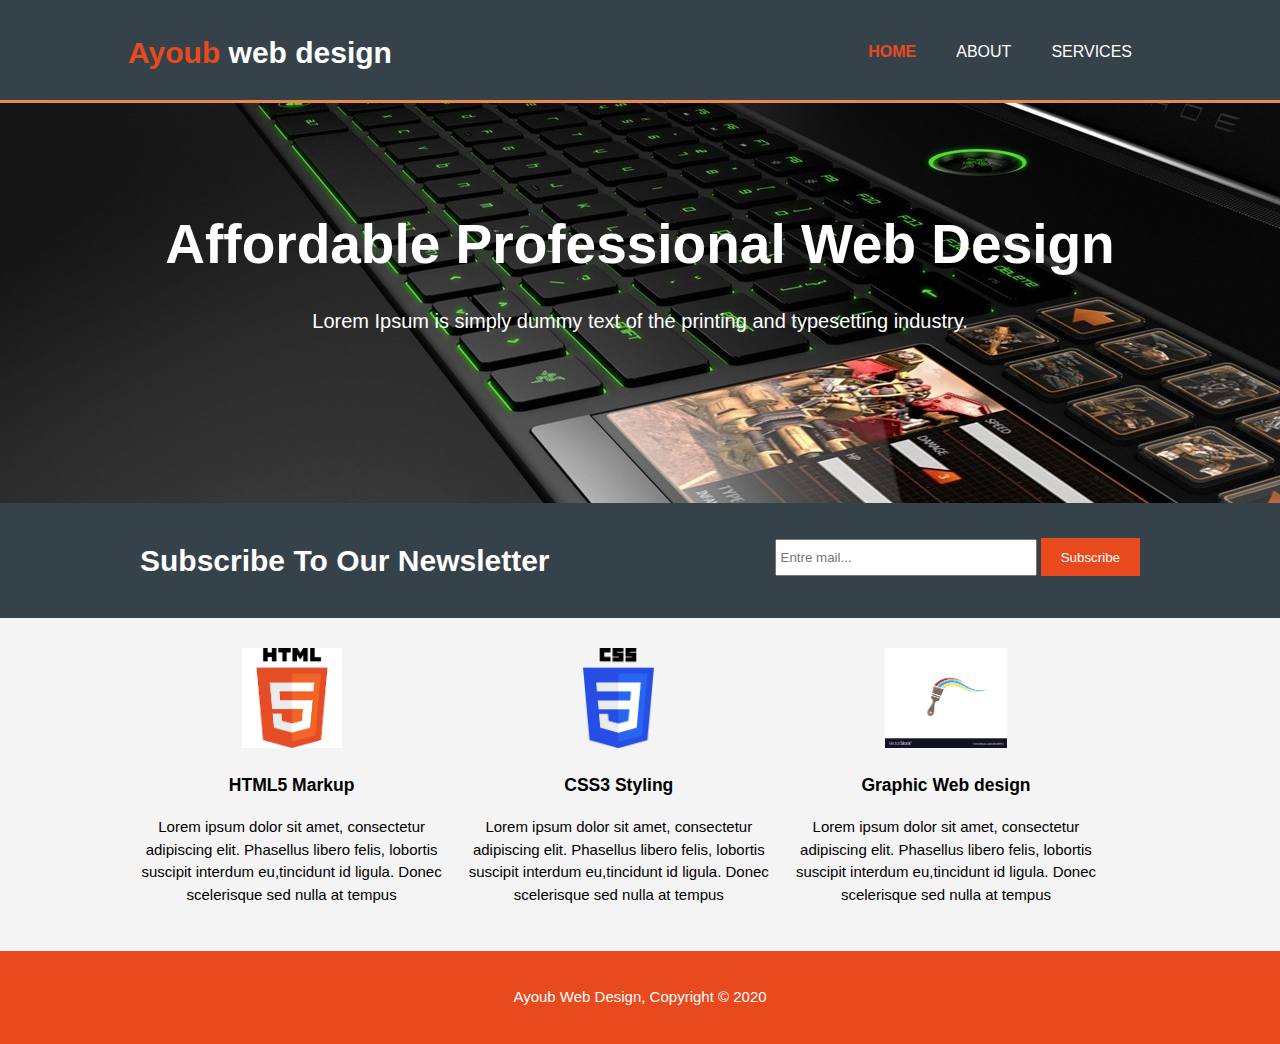
<file: index.html>
<!DOCTYPE html>
<html lang="en">
  <head>
    <meta charset="UTF-8" />
    <meta name="description" content="Affordable and professionel web design" />
    <meta name="keywords" content="web design,Affordable website" />
    <meta name="author" content="Ayoub" />
    <meta name="viewport" content="width=device-width, initial-scale=1.0" />
    <title>Ayoub Web design | Welcome</title>
    <link rel="stylesheet" href="./css/style.css" />
  </head>
  <body>
    <header>
      <div class="container">
        <div id="branding">
          <h1><span class="highlight">Ayoub</span> web design</h1>
        </div>
        <nav>
          <ul>
            <li class="current"><a href="index.html">Home</a></li>
            <li><a href="About.html">About</a></li>
            <li><a href="Services.html">Services</a></li>
          </ul>
        </nav>
      </div>
    </header>

    <section id="showcase">
      <div class="container">
        <h1>Affordable Professional Web Design</h1>
        <p>
          Lorem Ipsum is simply dummy text of the printing and typesetting
          industry.
        </p>
      </div>
    </section>

    <section id="newsletter">
      <div class="container">
        <h1>Subscribe To Our Newsletter</h1>
        <form action="">
          <input type="email" placeholder="Entre mail..." />
          <button type="submit" class="button_1">Subscribe</button>
        </form>
      </div>
    </section>

    <section id="boxes">
      <div class="container">
        <div class="box">
          <img src="./img/html.png" alt="html" height="100" />
          <h3>HTML5 Markup</h3>
          <p>
            Lorem ipsum dolor sit amet, consectetur adipiscing elit. Phasellus
            libero felis, lobortis suscipit interdum eu,tincidunt id ligula.
            Donec scelerisque sed nulla at tempus
          </p>
        </div>
        <div class="box">
          <img src="./img/css.png" alt="html" height="100" />
          <h3>CSS3 Styling</h3>
          <p>
            Lorem ipsum dolor sit amet, consectetur adipiscing elit. Phasellus
            libero felis, lobortis suscipit interdum eu,tincidunt id ligula.
            Donec scelerisque sed nulla at tempus
          </p>
        </div>
        <div class="box">
          <img src="./img/graphic.png" alt="html" height="100" />
          <h3>Graphic Web design</h3>
          <p>
            Lorem ipsum dolor sit amet, consectetur adipiscing elit. Phasellus
            libero felis, lobortis suscipit interdum eu,tincidunt id ligula.
            Donec scelerisque sed nulla at tempus
          </p>
        </div>
      </div>
    </section>
    <footer>
      <p>Ayoub Web Design, Copyright &copy; 2020</p>
    </footer>
  </body>
</html>
</file>
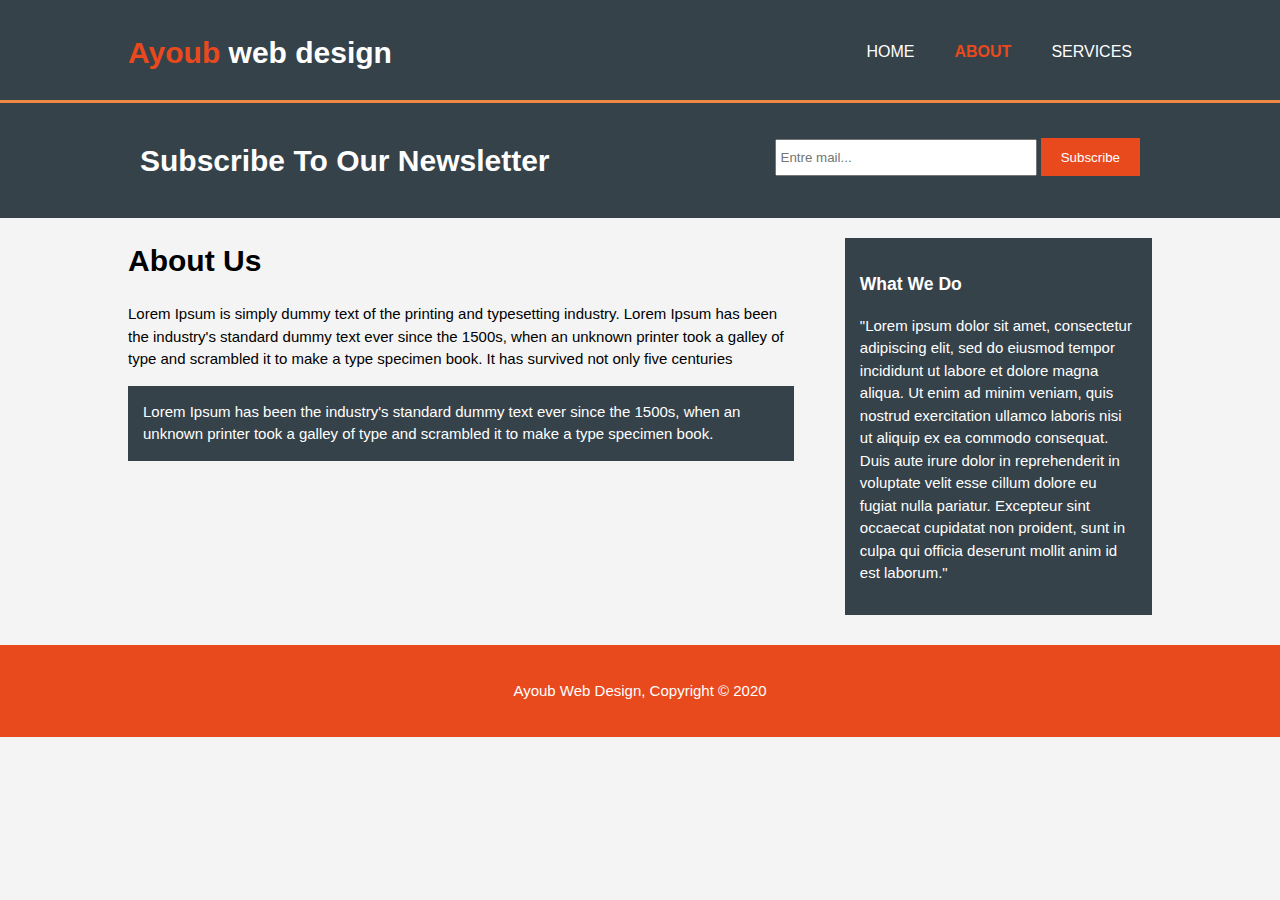
<file: about.html>
<!DOCTYPE html>
<html lang="en">
  <head>
    <meta charset="UTF-8" />
    <meta name="description" content="Affordable and professionel web design" />
    <meta name="keywords" content="web design,Affordable website" />
    <meta name="author" content="Ayoub" />
    <meta name="viewport" content="width=device-width, initial-scale=1.0" />
    <title>Ayoub Web design | About Us</title>
    <link rel="stylesheet" href="./css/style.css" />
  </head>

  <body>
    <header>
      <div class="container">
        <div id="branding">
          <h1><span class="highlight">Ayoub</span> web design</h1>
        </div>
        <nav>
          <ul>
            <li><a href="index.html">Home</a></li>
            <li class="current"><a href="About.html">About</a></li>
            <li><a href="Services.html">Services</a></li>
          </ul>
        </nav>
      </div>
    </header>

    <section id="newsletter">
      <div class="container">
        <h1>Subscribe To Our Newsletter</h1>
        <form action="">
          <input type="email" placeholder="Entre mail..." />
          <button type="submit" class="button_1">Subscribe</button>
        </form>
      </div>
    </section>

    <section id="main">
      <div class="container">
        <article id="min-col">
          <h1 class="page title">About Us</h1>
          <p>
            Lorem Ipsum is simply dummy text of the printing and typesetting
            industry. Lorem Ipsum has been the industry's standard dummy text
            ever since the 1500s, when an unknown printer took a galley of type
            and scrambled it to make a type specimen book. It has survived not
            only five centuries
          </p>
          <p class="dark">
            Lorem Ipsum has been the industry's standard dummy text ever since
            the 1500s, when an unknown printer took a galley of type and
            scrambled it to make a type specimen book.
          </p>
        </article>
        <aside id="sidebar">
          <div class="dark">
            <h3>What We Do</h3>
            <p>
              "Lorem ipsum dolor sit amet, consectetur adipiscing elit, sed do
              eiusmod tempor incididunt ut labore et dolore magna aliqua. Ut
              enim ad minim veniam, quis nostrud exercitation ullamco laboris
              nisi ut aliquip ex ea commodo consequat. Duis aute irure dolor in
              reprehenderit in voluptate velit esse cillum dolore eu fugiat
              nulla pariatur. Excepteur sint occaecat cupidatat non proident,
              sunt in culpa qui officia deserunt mollit anim id est laborum."
            </p>
          </div>
        </aside>
      </div>
    </section>
    <footer>
      <p>Ayoub Web Design, Copyright &copy; 2020</p>
    </footer>
  </body>
</html>
</file>
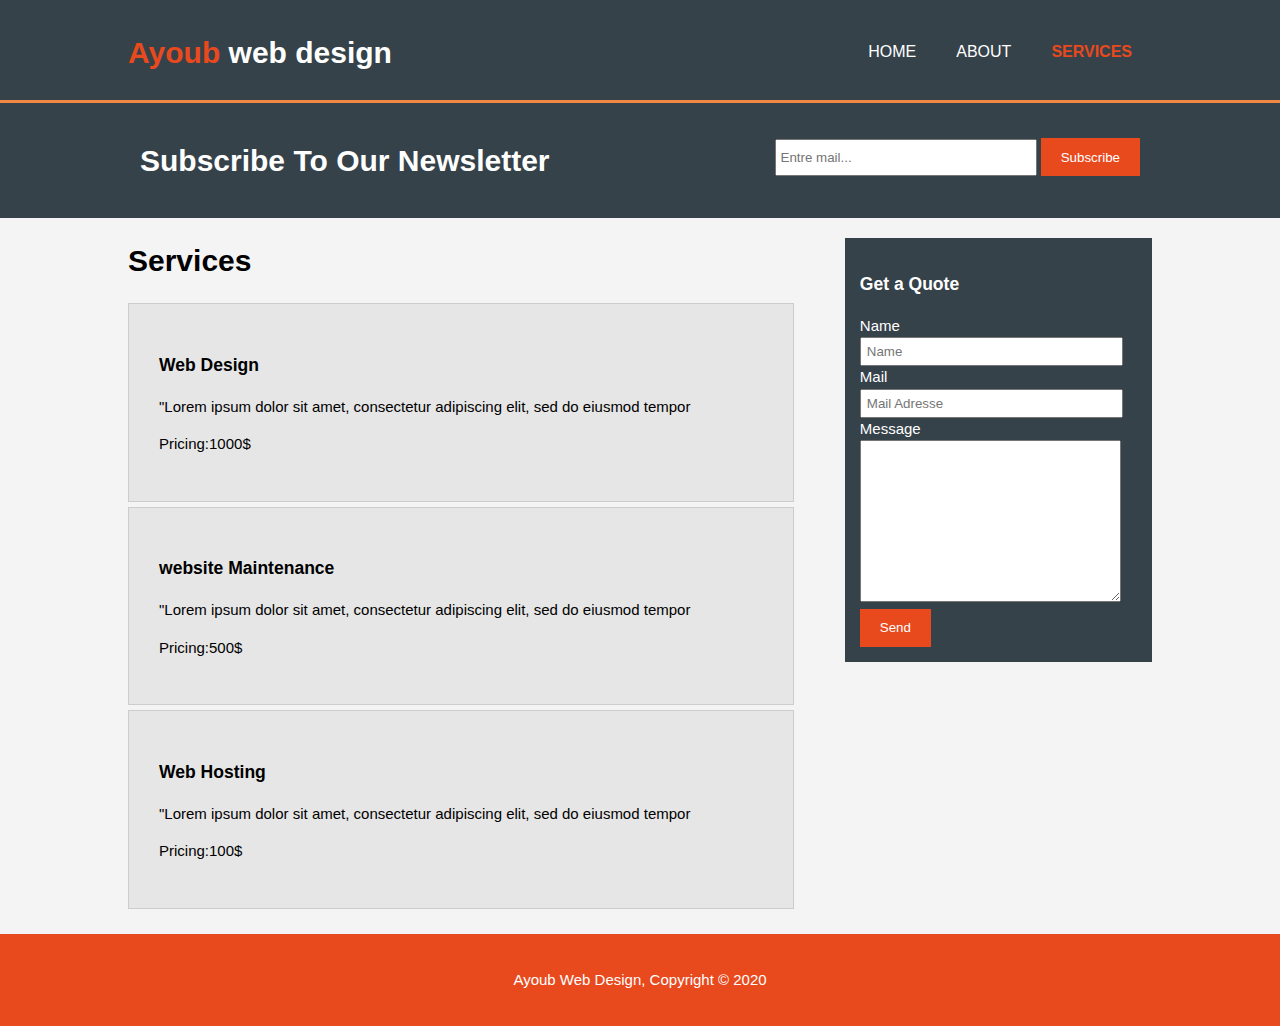
<file: Services.html>
<!DOCTYPE html>
<html lang="en">
  <head>
    <meta charset="UTF-8" />
    <meta name="description" content="Affordable and professionel web design" />
    <meta name="keywords" content="web design,Affordable website" />
    <meta name="author" content="Ayoub" />
    <meta name="viewport" content="width=device-width, initial-scale=1.0" />
    <title>Ayoub Web design | Services</title>
    <link rel="stylesheet" href="./css/style.css" />
  </head>

  <body>
    <header>
      <div class="container">
        <div id="branding">
          <h1><span class="highlight">Ayoub</span> web design</h1>
        </div>
        <nav>
          <ul>
            <li><a href="index.html">Home</a></li>
            <li><a href="About.html">About</a></li>
            <li class="current"><a href="Services.html">Services</a></li>
          </ul>
        </nav>
      </div>
    </header>

    <section id="newsletter">
      <div class="container">
        <h1>Subscribe To Our Newsletter</h1>
        <form action="">
          <input type="email" placeholder="Entre mail..." />
          <button type="submit" class="button_1">Subscribe</button>
        </form>
      </div>
    </section>

    <section id="main">
      <div class="container">
        <article id="min-col">
          <h1 class="page title">Services</h1>
          <ul id="services">
            <li>
              <h3>Web Design</h3>
              <p>
                "Lorem ipsum dolor sit amet, consectetur adipiscing elit, sed do
                eiusmod tempor
              </p>
              <p>
                Pricing:1000$
              </p>
            </li>
            <li>
              <h3>website Maintenance</h3>
              <p>
                "Lorem ipsum dolor sit amet, consectetur adipiscing elit, sed do
                eiusmod tempor
              </p>
              <p>
                Pricing:500$
              </p>
            </li>
            <li>
              <h3>Web Hosting</h3>
              <p>
                "Lorem ipsum dolor sit amet, consectetur adipiscing elit, sed do
                eiusmod tempor
              </p>
              <p>
                Pricing:100$
              </p>
            </li>
          </ul>
        </article>
        <aside id="sidebar">
          <div class="dark">
            <h3>Get a Quote</h3>
            <form class="quote">
              <div>
                <label>Name</label><br />
                <input type="text" placeholder="Name" />
              </div>
              <div>
                <label>Mail</label><br />
                <input type="text" placeholder="Mail Adresse" />
              </div>
              <div>
                <label>Message</label><br />
                <textarea name="" id="" cols="30" rows="10"></textarea>
              </div>
              <button class="button_1" type="submit">Send</button>
            </form>
          </div>
        </aside>
      </div>
    </section>
    <footer>
      <p>Ayoub Web Design, Copyright &copy; 2020</p>
    </footer>
  </body>
</html>
</file>
<file: css/style.css>
body {
  font-family: Arial, Helvetica, sans-serif;
  font-size: 15px;
  line-height: 1.5;
  padding: 0;
  margin: 0;
  background-color: #f4f4f4;
}

/*Global*/
.container {
  width: 80%;
  margin: auto;
  overflow: hidden;
}

/*header*/
header {
  background: #35424a;
  color: #ffffff;
  padding-top: 30px;
  min-height: 70px;
  border-bottom: #ee8844 3px solid;
}

header a {
  color: #ffffff;
  text-decoration: none;
  text-transform: uppercase;
  font-size: 16px;
}

ul {
  padding: 0px;
  margin: 0px;
}

header li {
  float: left;
  display: inline;
  padding: 0 20px 0 20px;
}

header #branding {
  float: left;
}

header #branding h1 {
  margin: 0;
}

header nav {
  float: right;
  margin-top: 10px;
}

header .highlight,
header .current a {
  color: #e8491d;
  font-weight: bold;
}

header a:hover {
  color: #cccccc;
  font-weight: bold;
}

/*showcase*/
#showcase {
  min-height: 400px;
  background: url("../img/showcase.png") no-repeat 0 -270px;
  text-align: center;
  color: #ffffff;
}

#showcase h1 {
  margin-top: 100px;
  font-size: 55px;
  margin-bottom: 10px;
}

#showcase p {
  font-size: 20px;
}
/*newsletter*/
#newsletter {
  padding: 15px;
  color: #ffffff;
  background: #35424a;
}

#newsletter h1 {
  float: left;
}

#newsletter form {
  float: right;
  margin-top: 20px;
}

#newsletter form input[type="email"] {
  padding: 4px;
  height: 25px;
  width: 250px;
}
.button_1 {
  height: 38px;
  background: #e8491d;
  border: 0;
  padding-left: 20px;
  padding-right: 20px;
  color: #ffffff;
}
.dark {
  padding: 15px;
  background: #35424a;
  color: #ffffff;
  margin-top: 10px;
  margin-bottom: 10px;
}

/*boxes*/
#boxes {
  margin-top: 20px;
}
#boxes .box {
  float: left;
  text-align: center;
  width: 30%;
  padding: 10px;
}

#boxes .box ing {
  width: 90px;
}

/*sidebar*/
aside#sidebar {
  float: right;
  width: 30%;
  margin-top: 10px;
}
aside#sidebar .quote input,
aside#sidebar .quote textarea {
  width: 90%;
  padding: 5px;
}
/*mic col*/
article#min-col {
  float: left;
  width: 65%;
}
/*services*/
ul#services li {
  list-style: none;
  padding: 30px;
  border: #cccccc solid 1px;
  margin-bottom: 5px;
  background: #e6e6e6;
}
footer {
  padding: 20px;
  margin-top: 20px;
  color: #ffffff;
  background-color: #e8491d;
  text-align: center;
}
/*Media Queries*/
@media (max-width: 768px) {
  header #branding,
  header nav,
  header nav li,
  #newsletter h1,
  newsletter form,
  #boxes .box,
  article#min-col,
  aside#sidebar {
    float: none;
    text-align: center;
    width: 100%;
  }
  header {
    padding-bottom: 28px;
  }
  #showcase h1 {
    margin-top: 48px;
  }
  #newsletter button,
  .quote button {
    display: block;
    width: 100%;
  }
  #newsletter form input[type="email"],
  .quote input,
  .quote textarea {
    width: 100%;
    margin-top: 5px;
  }
}
</file>
